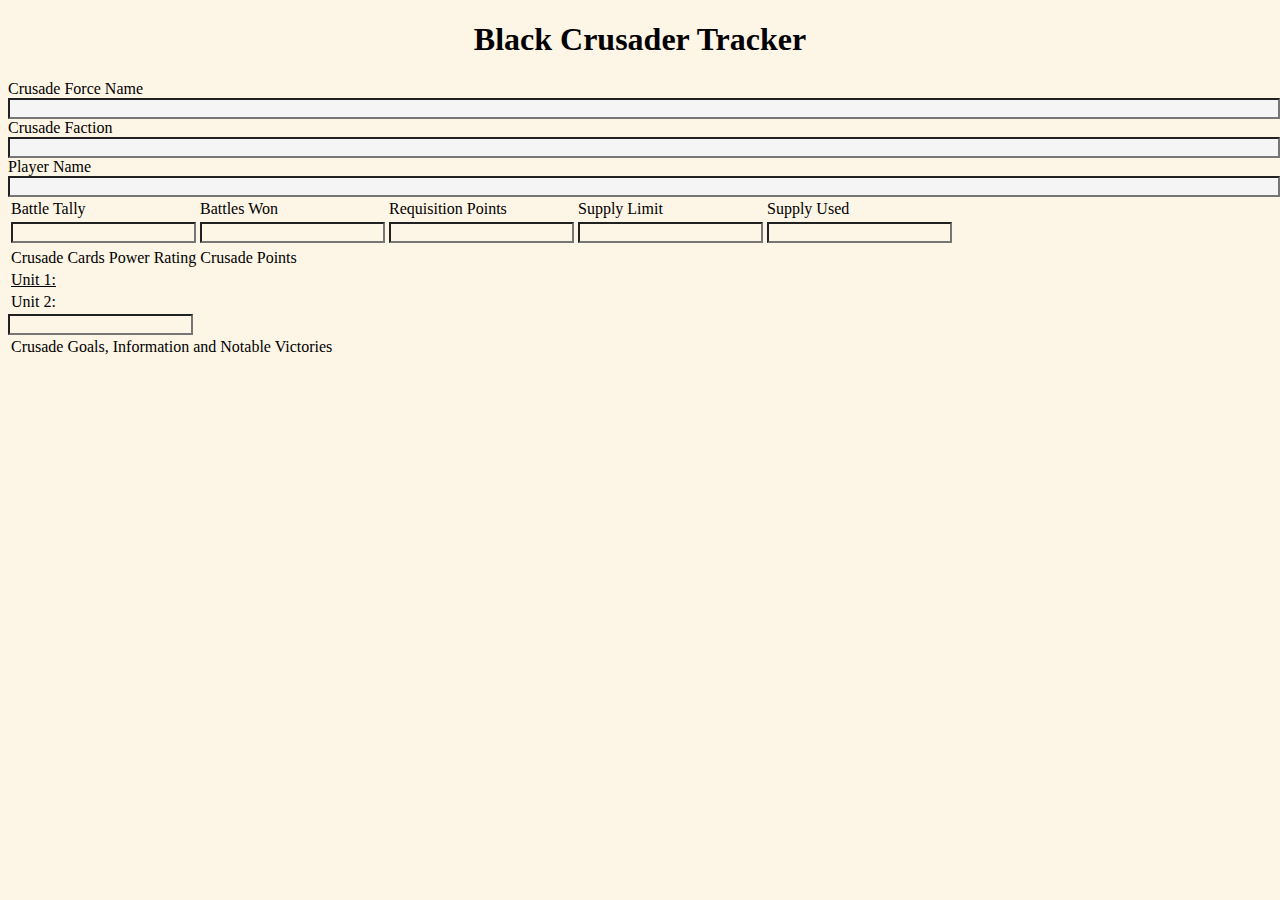
<file: index.html>
<!DOCTYPE html>
<html>
<link rel="stylesheet" type="text/css" href="styles.css">
<script src="http://code.jquery.com/jquery-1.11.0.min.js"></script>

<body>
<h1 class="titleHeader">Black Crusader Tracker</h1>
<div class="crusadeMetaData">
    <form>
        <label for="crusadeForceName">Crusade Force Name</label>
        <input group="metaData" type="Text" id="crusadeForceName" data-store="crusadeForceName"><br>
        <label for="crusadeFaction">Crusade Faction</label>
        <input group="metaData" type="text" id="crusadeFaction" data-store="crusadeFaction"><br>
        <label for="crusadePlayerName">Player Name</label>
        <input group="metaData" type="text" id="crusadePlayerName" data-store="crusadePlayerName"></input>
    </form>
</div>

<div class="crusadeStats">
    <table class="crusadeStatsTable">
        <tr>
            <td>Battle Tally</td>
            <td>Battles Won</td>
            <td>Requisition Points</td>
            <td>Supply Limit</td>
            <td>Supply Used</td>
        </tr>
        <tr>
            <td><input data-store="crusadeBattleTally"></input></td>
            <td><input data-store="crusadeBattlesWon"></input></td>
            <td><input data-store="crusadeReqPoints"></input></td>
            <td><input data-store="crusadeSupplyLimit"></input></td>
            <td><input data-store="crsuadeSupplyUsed"></input></td>
        </tr>
    </table>
</div>

<div class="crusadeCards">
    <table class="crusadeCardsTable">
        <tr>
            <td colspan="2">Crusade Cards</td>
            <td>Power Rating</td>
            <td>Crusade Points</td>
        </tr>
        <tr>
            <td><a href="unit1.html">Unit 1: </a></td>
            <td><p id="crusadeUnit1NameDisplay"></p></td>
            <td><p id="crusadeUnit1PowerRating"></p></td>
            <td><p id="crusadeUnit1CrusadePoints"></p></td>
        </tr>
        <tr>
            <td>Unit 2: </td>
            <td><p id="crusadeUnit2NameDisplay"></p></td>
            <td><p id="crusadeUnit2PowerRating"></p></td>
            <td><p id="crusadeUnit2CrusadePoints"></p></td>
        </tr>
    </table>
</div>
<div class="crusadeGoals">
    <table class="crusadeGoalsTable">
        <tr>
            <td>Crusade Goals, Information and Notable Victories</td>
        </tr>
        <tr>
        <input data-store="crusadeGoals"></input>  
        </tr>
    </table>
</div>



</body>
<script src="java.js"></script>
</html>
</file>
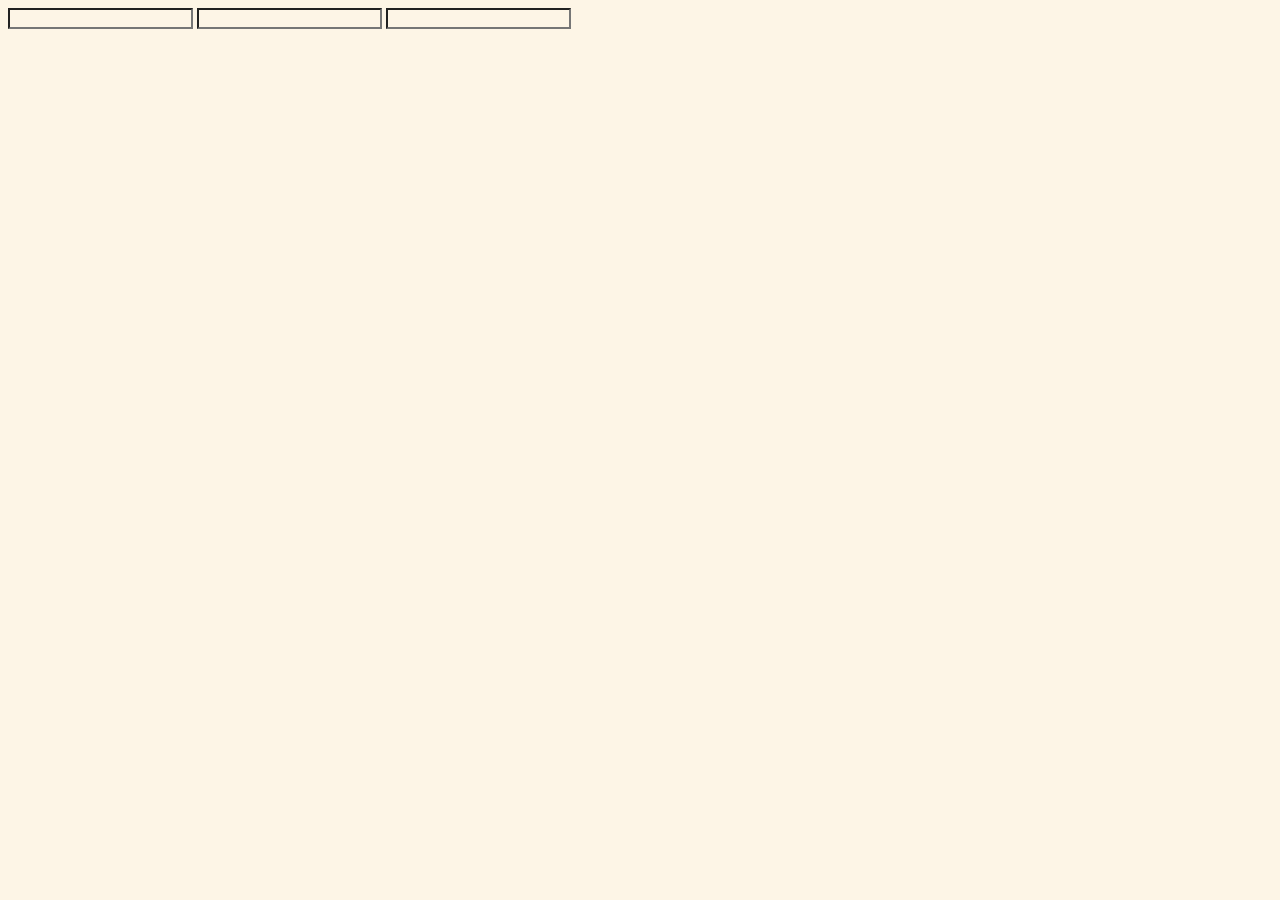
<file: unit1.html>
<!DOCTYPE html>
<html>
<link rel="stylesheet" type="text/css" href="styles.css">
<script src="http://code.jquery.com/jquery-1.11.0.min.js"></script>
<body>
    <input data-store="unit1Name"></input>
    <input data-store="unit1PowerRating"></input>
    <input data-store="unit1CrusadePoints"></input>
</body>
<script src="java.js"></script>
</html>
</file>
<file: styles.css>
* {
    color: black;
    background-color: oldlace;
}

.titleHeader {
    text-align: center;
}

input[group="metaData"] {
    background-color: whitesmoke;
    color: black;
    width: 100%;
}
</file>
